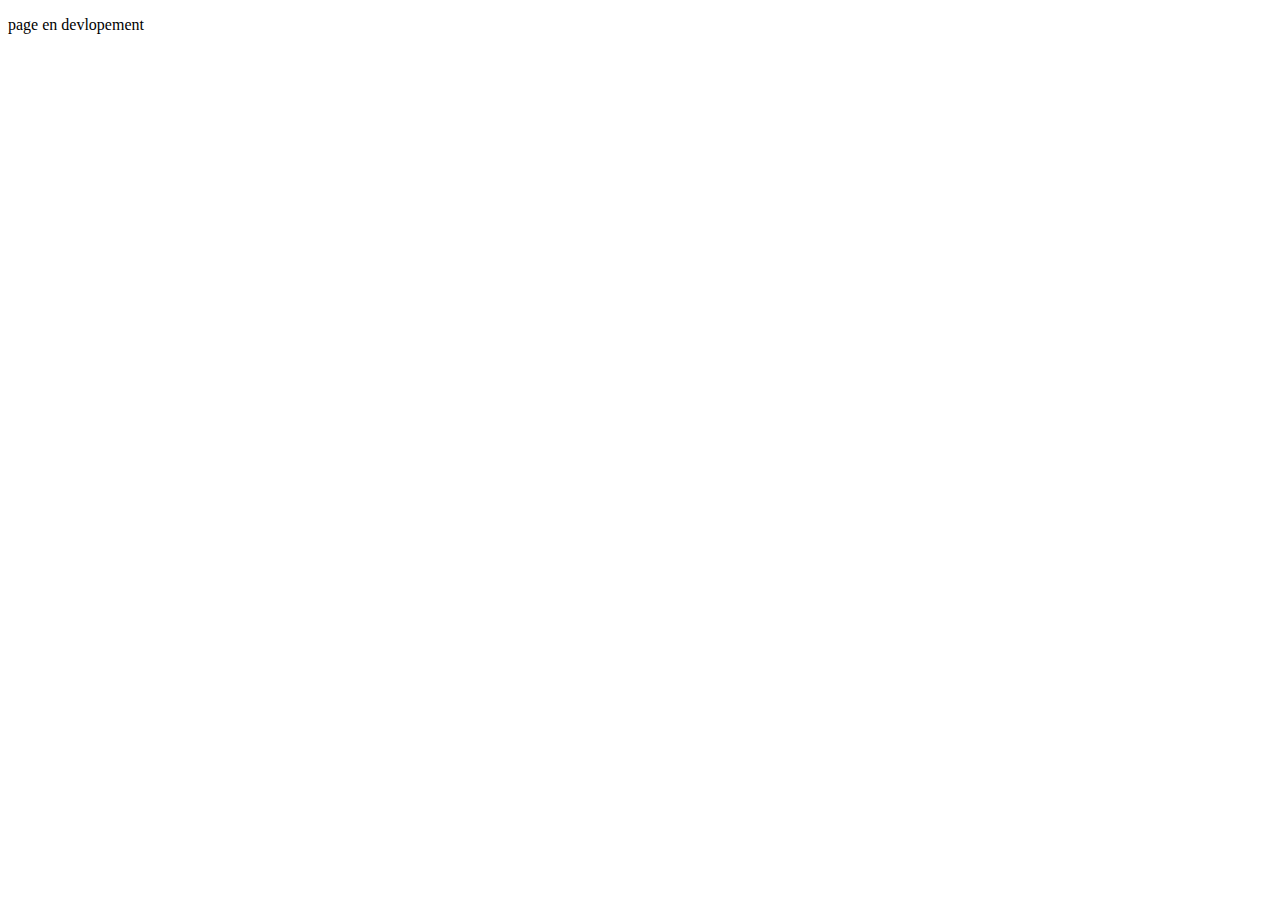
<file: Site deux minutes/easter-egg.html>
<!DOCTYPE html>
<html>
    <head>
        <title>
            easter egg
        </title>
    </head>
    <body>
        <p>
            page en devlopement
        </p>
	<br>
	<a href="https://www.dji.com/ch" style="color: white;">lol</a>
    </body>
</html>
</file>
